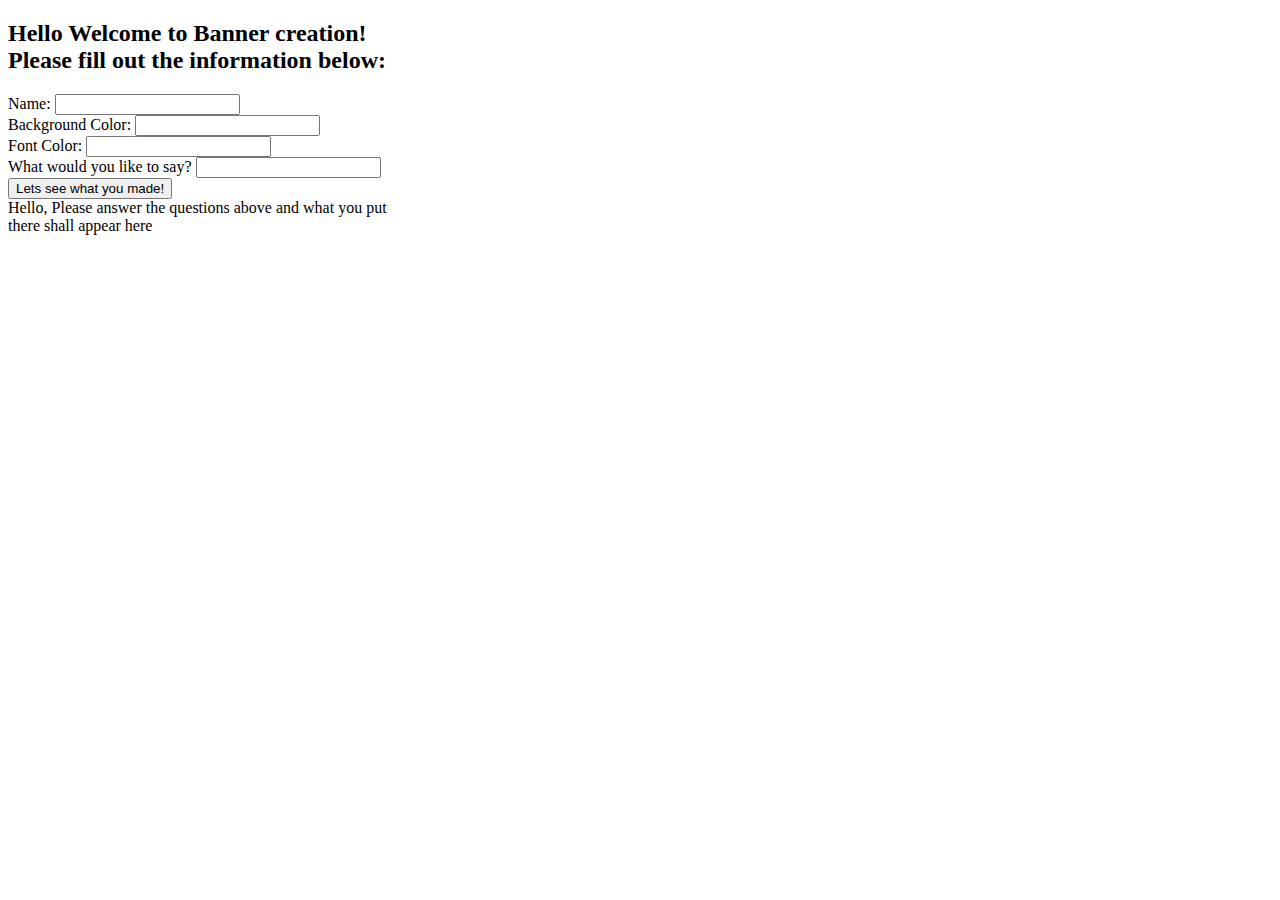
<file: index.html>
<!DOCTYPE html>
<html>
  <head>
    <style>
      #thing{
        width:400px;
        height:250px;
      }
    </style>
    <meta charset="UTF-8">
    <title>Banners</title>
    <script
  src="https://code.jquery.com/jquery-3.3.1.js"></script>
    <script>
        $(function(){
          $('button').click(function(){
            var name = $('#name').val();
            var preference= $('#preference').val();
            var color1 = $('#colorUser').val();
            var fontc=$('#fontc').val();
            $('#thing').css('background-color', color1).val(color1);
            $('#thing').css('color', fontc).val(fontc);
            var filler= "My name is "+name+". My favorite color is "+color1+"."+preference;
            $('div').html(filler);
          });
            $('#thing').css('font-family','Times New Roman');
            
            
            
        });
       
    </script>
  </head>
  <body>
  <h2>Hello Welcome to Banner creation!<br>Please fill out the information below:</h2>
  Name: <input id="name"><br>
Background  Color: <input id="colorUser"><br>
Font Color: <input id="fontc"><br>
What would you like to say? <input id="preference"><br>
<button>Lets see what you made!</button>
<div id='thing'>Hello, Please answer the questions  above and what you put there shall appear here</div>
  </body>
</html>
</file>
